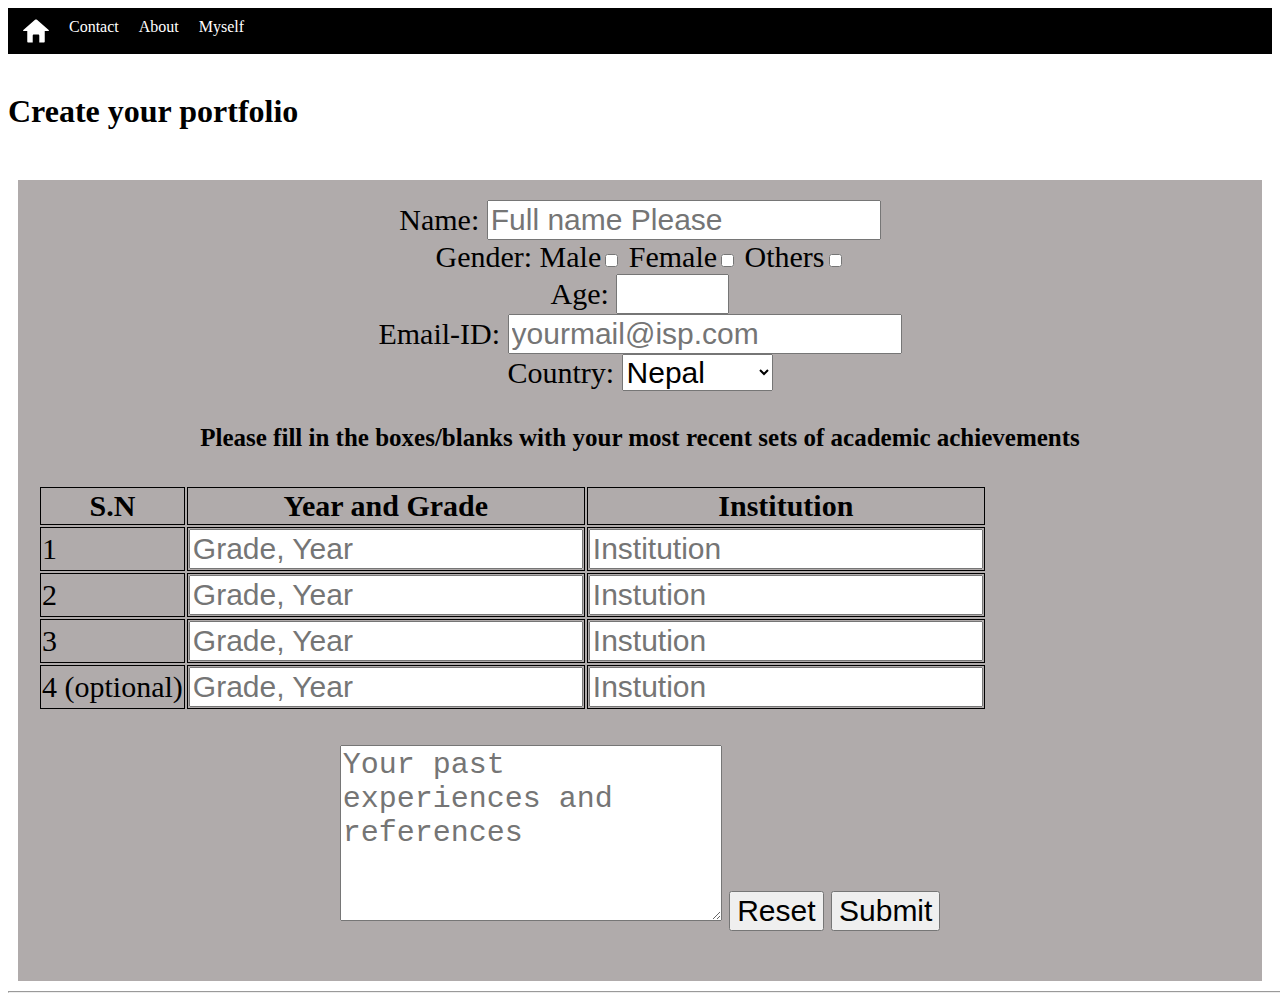
<file: index.html>
<html>
    <head>
        <title>portfolio</title>
        <link rel="stylesheet" type="text/css" href="style.css">
    </head>
    <body>
       
        <div class="navbar">
            <a class="nav-item" href="index.html"><svg fill="#FFFFFF" version="1.1" id="Capa_1" xmlns="http://www.w3.org/2000/svg" xmlns:xlink="http://www.w3.org/1999/xlink" 
              width="26px" height="26px" viewBox="0 0 547.596 547.596"
              xml:space="preserve">
           <g>
             <path d="M540.76,254.788L294.506,38.216c-11.475-10.098-30.064-10.098-41.386,0L6.943,254.788
               c-11.475,10.098-8.415,18.284,6.885,18.284h75.964v221.773c0,12.087,9.945,22.108,22.108,22.108h92.947V371.067
               c0-12.087,9.945-22.108,22.109-22.108h93.865c12.239,0,22.108,9.792,22.108,22.108v145.886h92.947
               c12.24,0,22.108-9.945,22.108-22.108v-221.85h75.965C549.021,272.995,552.081,264.886,540.76,254.788z"/>
           </g>
           </svg></a>
            <a class="nav-item" href="contact.html">Contact</a>
            <a class="nav-item" href="about.html">About</a>
            <a class="nav-item" href="myself.html">Myself</a>
          </div>
          
          
      
          <br>

        <div class="heading">
            <h1>Create your portfolio</h1><br>
        </div>

        <div class="mainbody">
          <div class="surv"><form action="formsub.html"> <!-- onsubmit="sendEmail(); reset(); return false;" -->
            Name: <input type="text" max="20" placeholder="Full name Please" required><br>
            Gender: Male<input type="checkbox"> Female<input type="checkbox"> Others<input type="checkbox"><br>
            Age: <input type="number" min="5" max="150" required><br>
            Email-ID: <input type="email" id="email" required placeholder="yourmail@isp.com"><br>

            Country: <select>
                        <option>Nepal</a></option>
                        <option>USA</option>
                        <option>India</option>
                        <option>Japan</option>
                        <option>China</option>
                        <option>Argentina</option>
                        <option>Others</option>
                    </select><br>
                    <div class="table">
                      <h4>Please fill in the boxes/blanks with your most recent sets of academic achievements</h4>
                      <table>
                      <th>S.N</th>
                      <th>Year and Grade</th>
                      <th>Institution</th>
                      <tr>
                        <td>1</td>
                        <td><input type="text" placeholder="Grade, Year"</td>
                        <td><input type="text" placeholder="Institution"></td>
                      </tr>
                      <tr>
                        <td>2</td>
                        <td><input type="text" placeholder="Grade, Year"></td>
                        <td><input type="text" placeholder="Instution"></td>
                      </tr>
                      <tr>
                        <td>3</td>
                        <td><input type="text" placeholder="Grade, Year"></td>
                        <td><input type="text" placeholder="Instution"></td>
                      </tr>
                      <tr>
                        <td>4 (optional)</td>
                        <td><input type="text" placeholder="Grade, Year"></td>
                        <td><input type="text" placeholder="Instution"></td>
                      </tr>
                    </table>
                    </div><br>
                    <textarea id="message" rows="5" placeholder="Your past experiences and references"></textarea>
                    <input type="reset" value="Reset"> <input type="submit">
          </form>
        </div>
        </div>

       <!-- (to make it functional but it dont work) <script src="https://smtpjs.com/v3/smtp.js"></script>
        <script>
          function sendEmail(){
                                Email.send({
                        Host : "smtp.isp.com",
                        Username : "",
                        Password : "",
                        To : '',
                        From : document.getElementById("email").value,
                        Subject : "The message",
                        Body : "And this is the body"
                        }).then(
                        message => alert(message)
                        );
          }
        </script> --> 

        

        <hr width="2500px" align="center">
          <!--<footer><iframe src="frame.html" width="800px" height="1000px">Jhon pork</iframe></footer>
</html> -->
</file>
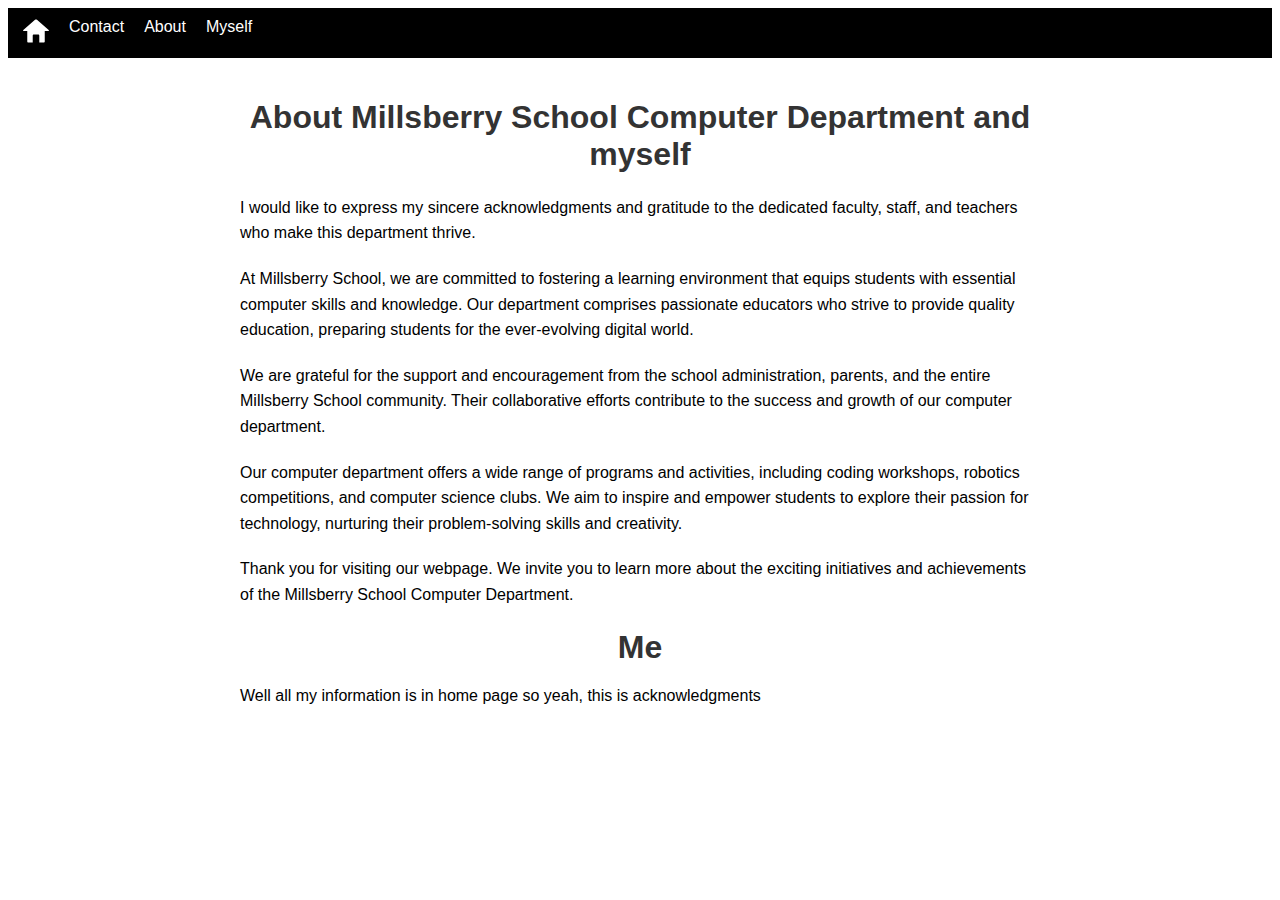
<file: about.html>
<!DOCTYPE html>
<html>

<head>
  <title>About Millsberry School Computer Department</title>
  <link rel="stylesheet" type="text/css" href="style.css">
  <style>
    body {
      font-family: Arial, sans-serif;
    }

    .container {
      max-width: 800px;
      margin: 0 auto;
      padding: 20px;
    }

    h1 {
      color: #333;
      text-align: center;
    }

    p {
      line-height: 1.6;
      margin-bottom: 20px;
    }
  </style>
</head>

<body>

    <div class="navbar">
        <a class="nav-item" href="index.html"><svg fill="#FFFFFF" version="1.1" id="Capa_1" xmlns="http://www.w3.org/2000/svg" xmlns:xlink="http://www.w3.org/1999/xlink" 
          width="26px" height="26px" viewBox="0 0 547.596 547.596"
          xml:space="preserve">
       <g>
         <path d="M540.76,254.788L294.506,38.216c-11.475-10.098-30.064-10.098-41.386,0L6.943,254.788
           c-11.475,10.098-8.415,18.284,6.885,18.284h75.964v221.773c0,12.087,9.945,22.108,22.108,22.108h92.947V371.067
           c0-12.087,9.945-22.108,22.109-22.108h93.865c12.239,0,22.108,9.792,22.108,22.108v145.886h92.947
           c12.24,0,22.108-9.945,22.108-22.108v-221.85h75.965C549.021,272.995,552.081,264.886,540.76,254.788z"/>
       </g>
       </svg></a>
        <a class="nav-item" href="contact.html">Contact</a>
        <a class="nav-item" href="about.html">About</a>
        <a class="nav-item" href="myself.html">Myself</a>
      </div>


  <div class="container">
    <h1>About Millsberry School Computer Department and myself</h1>
    <p>
     I would like to express my sincere
      acknowledgments and gratitude to the dedicated faculty, staff, and teachers who make this department thrive.
    </p>
    <p>
      At Millsberry School, we are committed to fostering a learning environment that equips students with essential
      computer skills and knowledge. Our department comprises passionate educators who strive to provide quality
      education, preparing students for the ever-evolving digital world.
    </p>
    <p>
      We are grateful for the support and encouragement from the school administration, parents, and the entire Millsberry
      School community. Their collaborative efforts contribute to the success and growth of our computer department.
    </p>
    <p>
      Our computer department offers a wide range of programs and activities, including coding workshops, robotics competitions,
      and computer science clubs. We aim to inspire and empower students to explore their passion for technology, nurturing their
      problem-solving skills and creativity.
    </p>
    <p>
      Thank you for visiting our webpage. We invite you to learn more about the exciting initiatives and achievements of the
      Millsberry School Computer Department.
    </p>

    <p><h1>Me</h1>
    Well all my information is in home page so yeah, this is acknowledgments</p>
  </div>
</body>

</html>
</file>
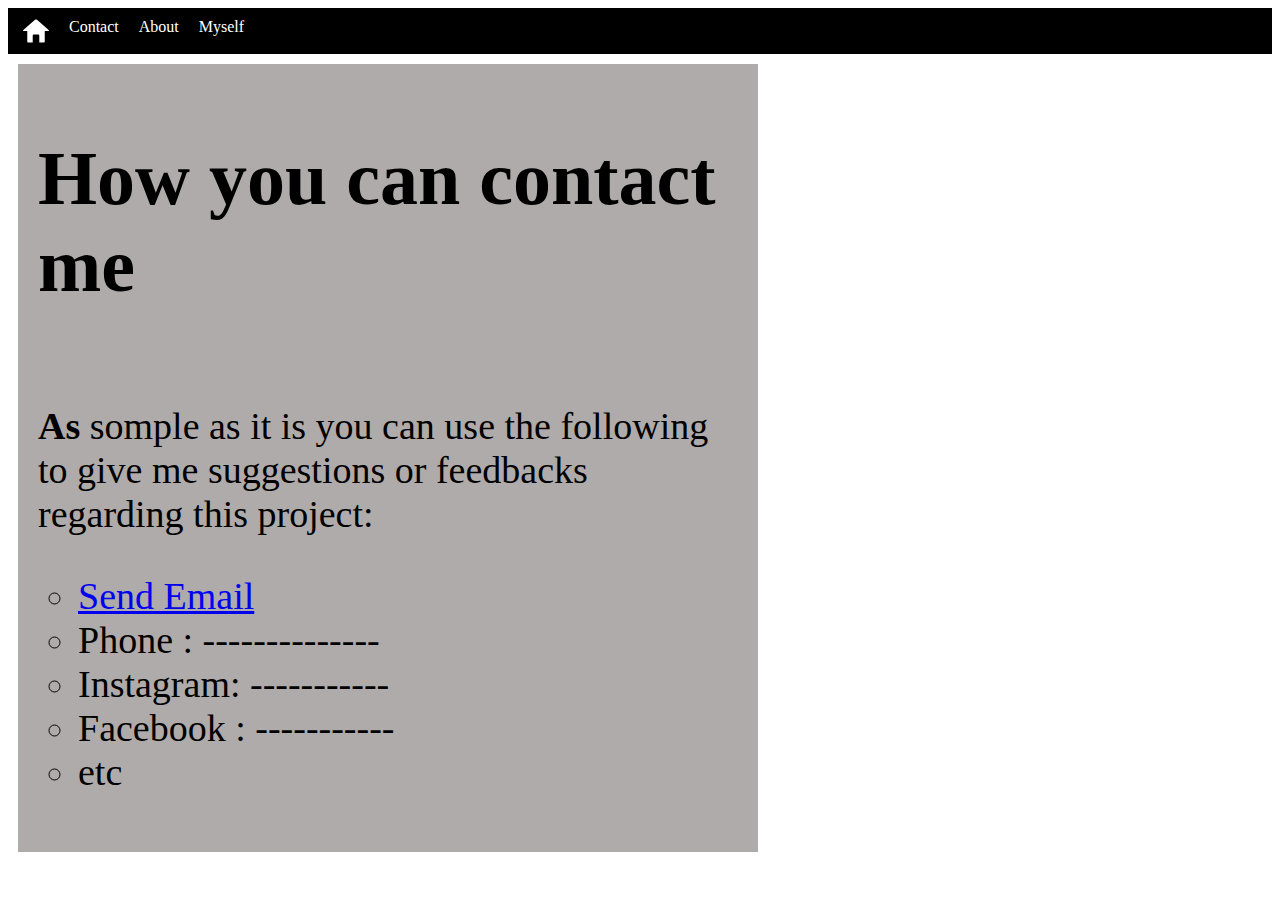
<file: contact.html>
<html>
    <head>
        <title>Contact</title>
        <link rel="stylesheet" type="text/css" href="style.css">
    </head>

    <body>
        <div class="navbar">
            <a class="nav-item" href="index.html"><svg fill="#FFFFFF" version="1.1" id="Capa_1" xmlns="http://www.w3.org/2000/svg" xmlns:xlink="http://www.w3.org/1999/xlink" 
              width="26px" height="26px" viewBox="0 0 547.596 547.596"
              xml:space="preserve">
           <g>
             <path d="M540.76,254.788L294.506,38.216c-11.475-10.098-30.064-10.098-41.386,0L6.943,254.788
               c-11.475,10.098-8.415,18.284,6.885,18.284h75.964v221.773c0,12.087,9.945,22.108,22.108,22.108h92.947V371.067
               c0-12.087,9.945-22.108,22.109-22.108h93.865c12.239,0,22.108,9.792,22.108,22.108v145.886h92.947
               c12.24,0,22.108-9.945,22.108-22.108v-221.85h75.965C549.021,272.995,552.081,264.886,540.76,254.788z"/>
           </g>
           </svg></a>
            <a class="nav-item" href="contact.html">Contact</a>
            <a class="nav-item" href="about.html">About</a>
            <a class="nav-item" href="myself.html">Myself</a>
          </div>

          <div class="contact">
            <p>
                <h1>How you can contact me</h1><br>
                <b>As</b> somple as it is you can use the following to give me suggestions or feedbacks regarding this project:
                <ul type="circle">
                    <li><a href = "mailto: shayanhumagain1@gmail.com.com">Send Email</a></li>
                    <li>Phone : --------------</li>
                    <li>Instagram: -----------</li>
                    <li>Facebook : -----------</li>
                    <li>etc</li>
                </ul>
            </p>
          </div>
    </body>
</html>
</file>
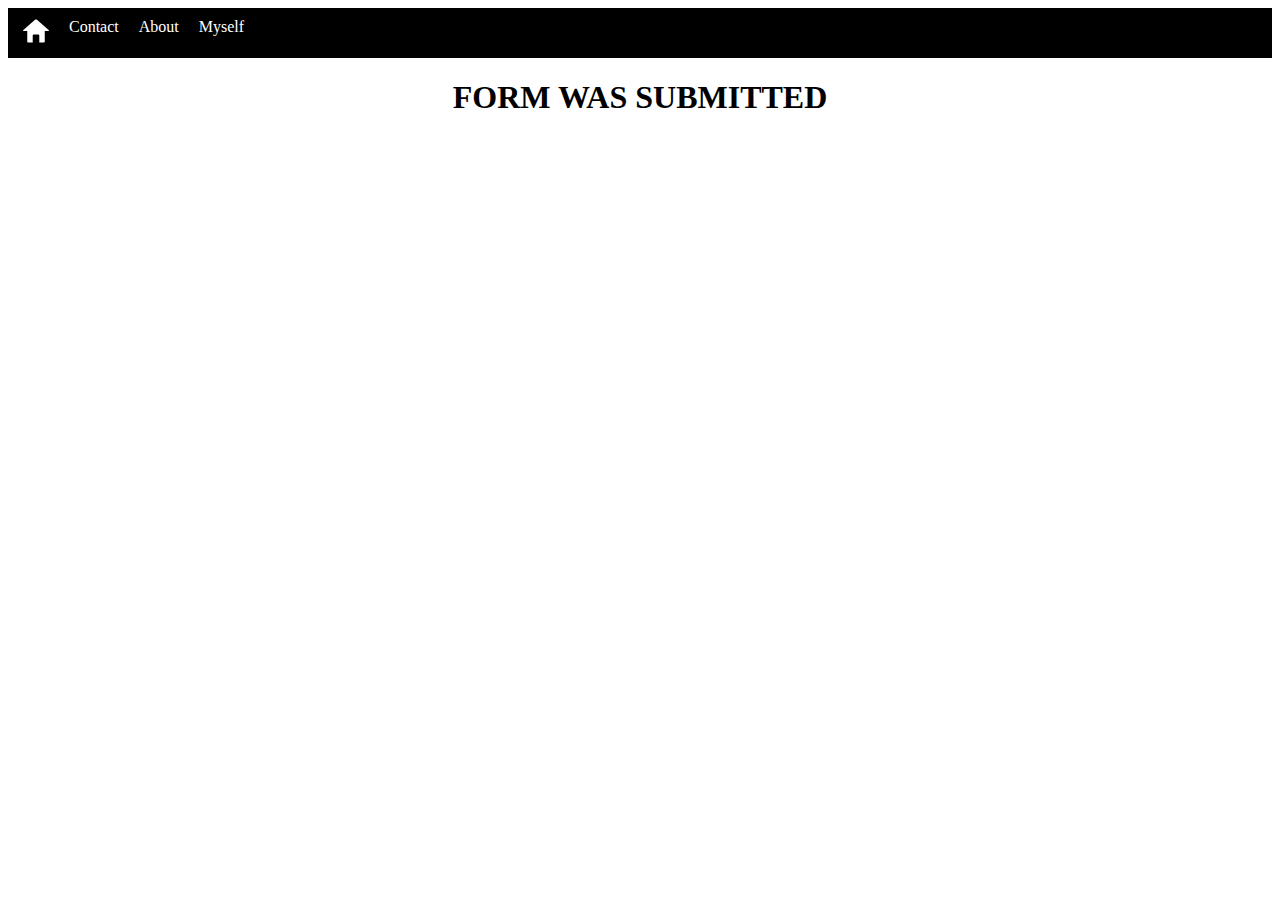
<file: formsub.html>
<!DOCTYPE html>
<html>
    <head>
        <title>Submitted!</title>
        <link rel="stylesheet" type="text/css" href="style2.css">
        <link rel="stylesheet" type="text/css" href="style.css">
    </head>
    <body>
        <div class="navbar">
            <a class="nav-item" href="index.html"><svg fill="#FFFFFF" version="1.1" id="Capa_1" xmlns="http://www.w3.org/2000/svg" xmlns:xlink="http://www.w3.org/1999/xlink" 
              width="26px" height="26px" viewBox="0 0 547.596 547.596"
              xml:space="preserve">
           <g>
             <path d="M540.76,254.788L294.506,38.216c-11.475-10.098-30.064-10.098-41.386,0L6.943,254.788
               c-11.475,10.098-8.415,18.284,6.885,18.284h75.964v221.773c0,12.087,9.945,22.108,22.108,22.108h92.947V371.067
               c0-12.087,9.945-22.108,22.109-22.108h93.865c12.239,0,22.108,9.792,22.108,22.108v145.886h92.947
               c12.24,0,22.108-9.945,22.108-22.108v-221.85h75.965C549.021,272.995,552.081,264.886,540.76,254.788z"/>
           </g>
           </svg></a>
            <a class="nav-item" href="contact.html">Contact</a>
            <a class="nav-item" href="about.html">About</a>
            <a class="nav-item" href="myself.html">Myself</a>
          </div>
        <h1>FORM WAS SUBMITTED</h1>
    </body>
</html>
</file>
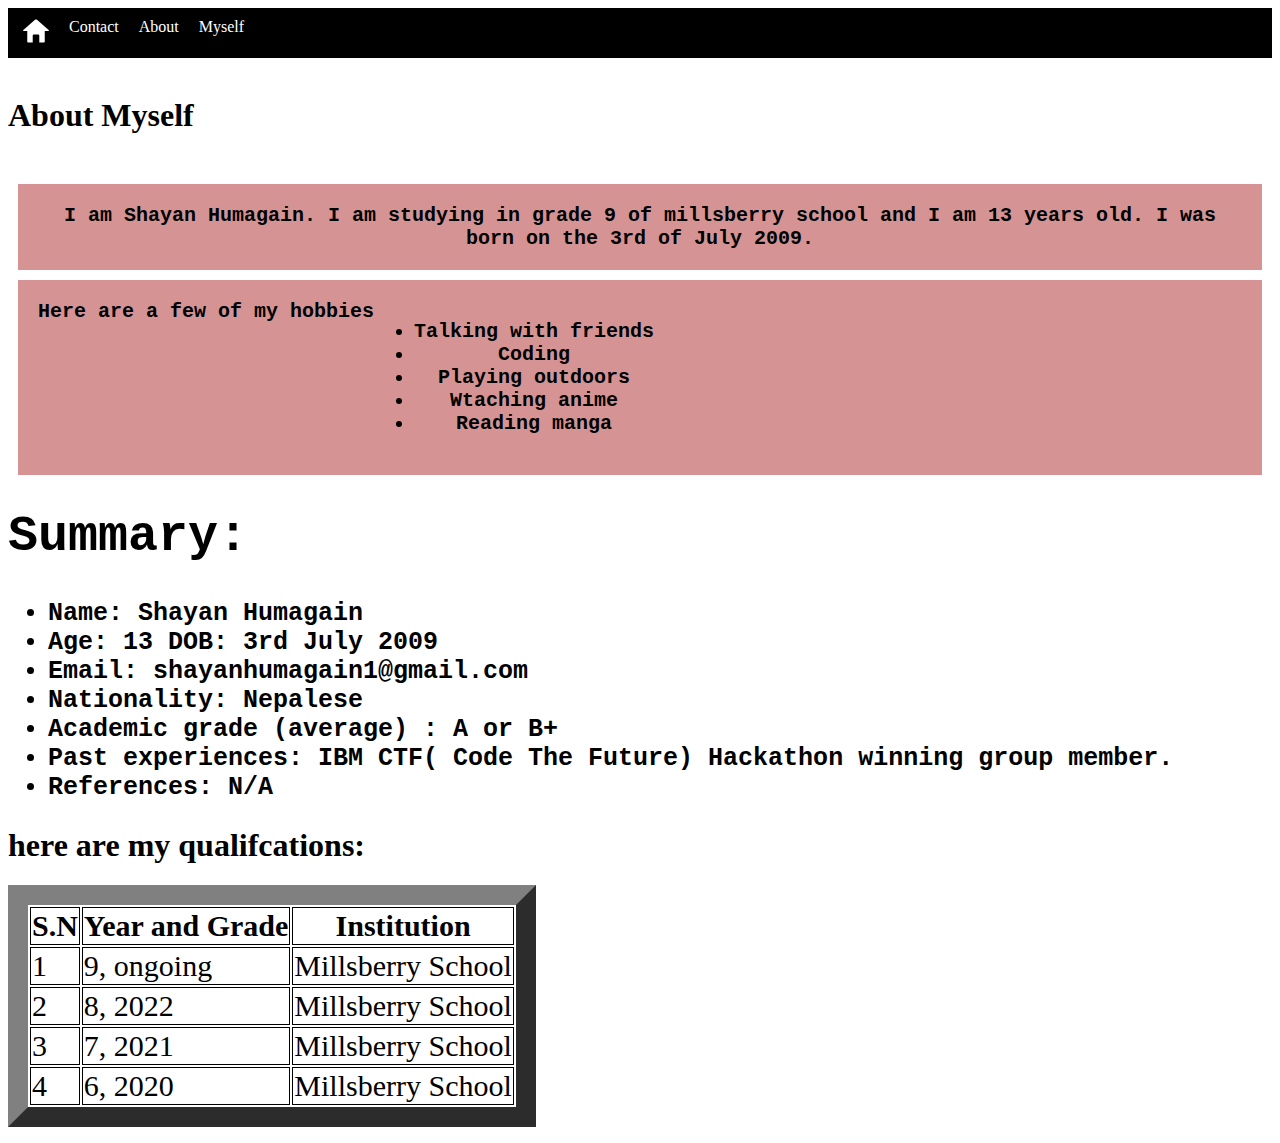
<file: myself.html>
<!DOCTYPE html>
<html>
    <head>
        <title>Myself</title>
        <link rel="stylesheet" type="text/css" href="style.css">
    </head>
    <body>
        <div class="navbar">
            <a class="nav-item" href="index.html"><svg fill="#FFFFFF" version="1.1" id="Capa_1" xmlns="http://www.w3.org/2000/svg" xmlns:xlink="http://www.w3.org/1999/xlink" 
              width="26px" height="26px" viewBox="0 0 547.596 547.596"
              xml:space="preserve">
           <g>
             <path d="M540.76,254.788L294.506,38.216c-11.475-10.098-30.064-10.098-41.386,0L6.943,254.788
               c-11.475,10.098-8.415,18.284,6.885,18.284h75.964v221.773c0,12.087,9.945,22.108,22.108,22.108h92.947V371.067
               c0-12.087,9.945-22.108,22.109-22.108h93.865c12.239,0,22.108,9.792,22.108,22.108v145.886h92.947
               c12.24,0,22.108-9.945,22.108-22.108v-221.85h75.965C549.021,272.995,552.081,264.886,540.76,254.788z"/>
           </g>
           </svg></a>
            <a class="nav-item" href="contact.html">Contact</a>
            <a class="nav-item" href="about.html">About</a>
            <a class="nav-item" href="myself.html">Myself</a>
          </div>
          <br>

            <h1>About Myself</h1><br>
            <p class="mainbody2">
                I am Shayan Humagain. I am studying in grade 9 of millsberry school and I am 13 years old. I was born on the 3rd of July 2009.<br>
                <div class="mainbody2">
                Here are a few of my hobbies<ul>
                    <li>Talking with friends</li>
                    <li>Coding</li>
                    <li>Playing outdoors</li>
                    <li>Wtaching anime</li>
                    <li>Reading manga</li>
                </div>
                </ul>

                <div class="summary">
                <h1>Summary:</h1>
                <ul>
                  <li>Name: Shayan Humagain</li>
                  <li>Age: 13 DOB: 3rd July 2009</li>
                  <li>Email: shayanhumagain1@gmail.com</li>
                  <li>Nationality: Nepalese</li>
                  <li>Academic grade (average) : A or B+</li>
                  <li>Past experiences: IBM CTF( Code The Future) Hackathon winning group member.</li>
                  <li>References: N/A</li>
                </ul>
              </div>

                <h1>here are my qualifcations:</h1>
                <div class="table">
                <table margin="20px" border="20px">
                    <th>S.N</th>
                    <th>Year and Grade</th>
                    <th>Institution</th>
                    <tr>
                      <td>1</td>
                      <td>9, ongoing </td>
                      <td>Millsberry School</td>
                    </tr>
                    <tr>
                        <td>2</td>
                        <td>8, 2022 </td>
                        <td>Millsberry School</td>
                    </tr>
                    <tr>
                        <td>3</td>
                        <td>7, 2021 </td>
                        <td>Millsberry School</td>
                    </tr>
                    <tr>
                        <td>4</td>
                        <td>6, 2020 </td>
                        <td>Millsberry School</td>
                    </tr>
                  </table>
                </div>


          </p>
    </body>
</html>
</file>
<file: style.css>
.navbar {
    display: flex;
    justify-content:safe;
    background-color: #000000;
    padding: 5px;
  }
  
  .nav-item {
    text-decoration:wavy;
    color: #ffffff;
    padding: 5px 10px;
  }

  .navbar :hover{
    background-color: aqua;
  }

  .mainbody {
    flex-wrap: wrap;
    max-width: 4000px;
    padding: 20px;
    background-color: #b0abab;
    text-align: center;
    margin: 10px;
    flex-direction:row;
  }

  .secondarybody {
    flex-wrap: wrap;
    max-width: 400px;
    padding: 20px;
    background-color: #b0abab;
    text-align: center;
    margin: 10px;
    align-self: flex-end;
  }
  
  .table {
    font-size: 25px;
  }
  
  .table td {
    font-size: 30px;
    border: 1px solid black;
  }

  .table th {
    font-size: 30px;
    border: 1px solid black;
  }

  .list {
    font-size: 35px;
    padding: 10px 5px;
  }

  .contact {flex-wrap: wrap;
  max-width: 700px;
  padding: 20px;
  background-color: #b0abab;
  text-align:start;
  margin: 10px;
  flex-direction:row;
  font-size: 38px;
  }

.surv {
  font-size: 30px;
}

form input {
  font-size: 30px;
}

form select {
  font-size: 30px;
}

textarea {
  font-size: 30px;
}

.mainbody2{
  flex-wrap: wrap;
  max-width: 4000px;
  padding: 20px;
  background-color: #d59393;
  text-align: center;
  margin: 10px;
  flex-direction:row;
  display: flex;
  font-size: 20px;
  font-family: 'Courier New', Courier, monospace;
  font-weight: bolder;
}

.summary {
  font-size: 25px;
  font-family: 'Courier New', Courier, monospace;
  font-weight: bolder;
}
</file>
<file: style2.css>
h1{
    text-align: center;
}
</file>
